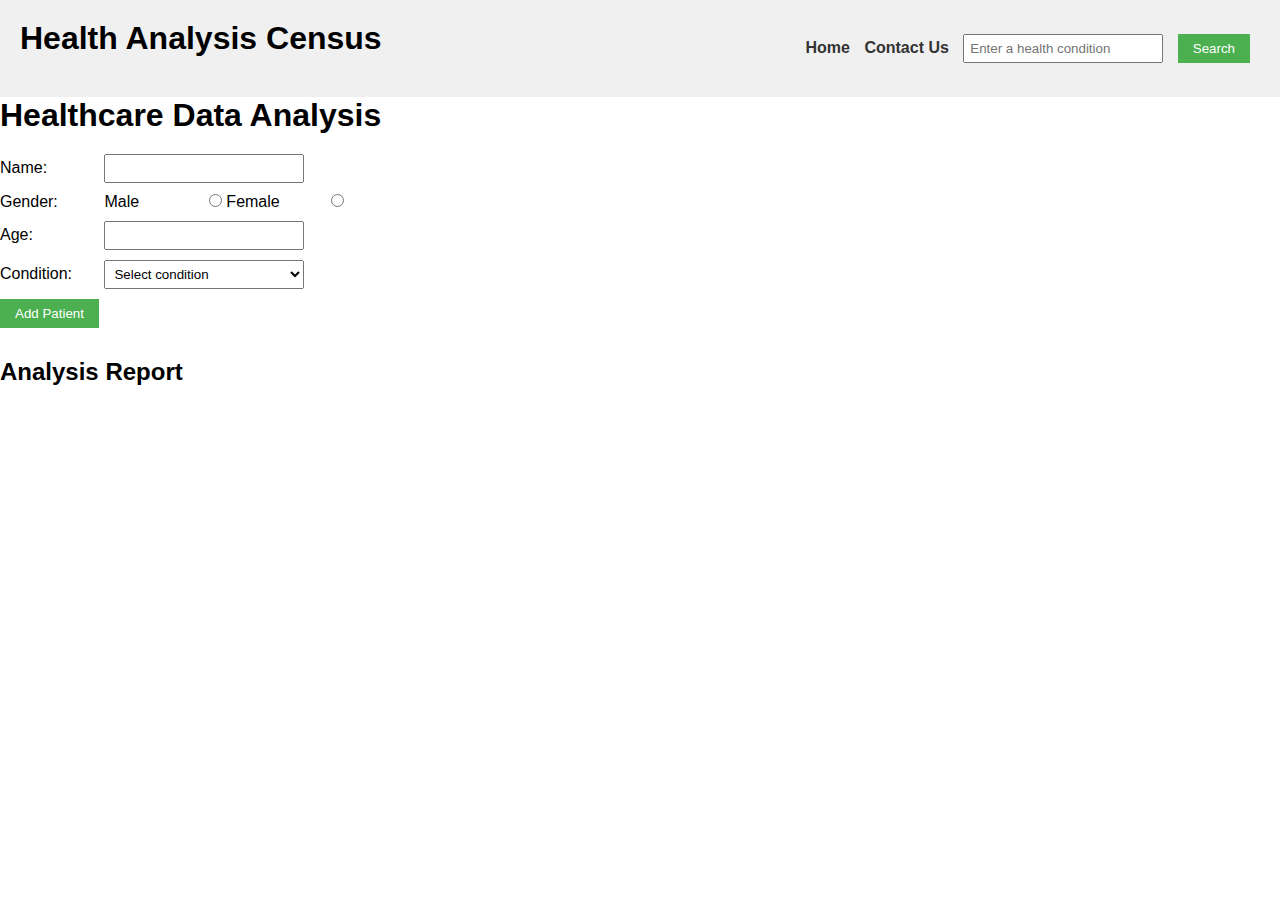
<file: index.html>
<!DOCTYPE html>
<html lang="en">
  <head>
    <meta charset="UTF-8" />
    <title>Health Analysis Data</title>
    <link rel="stylesheet" href="./health_analysis.css" />
  </head>
  <body>
    <nav>
      <h1>Health Analysis Census</h1>
      <ul>
        <li><a href="./index.html" id="home">Home </a></li>
        <li><a href="./health_contact.html" id="contact">Contact Us </a></li>
        <li><input type="text" id="conditionInput" placeholder="Enter a health condition" /></li>
        <li><button id="btnSearch">Search</button></li>
      </ul>
    </nav>
    <div class="container">
      <div class="analysisForm">
        <h1>Healthcare Data Analysis</h1>
        <div>
          <label for="name">Name:</label>
          <input type="text" id="name" />
        </div>
        <div>
          <label>Gender:</label>
          <label for="male">Male</label>
          <input type="radio" name="gender" id="male" value="Male" />
          <label for="female">Female</label>
          <input type="radio" name="gender" id="female" value="Female" />
        </div>
        <div>
          <label for="age">Age:</label>
          <input type="number" id="age" />
        </div>
        <div>
          <label for="condition">Condition:</label>
          <select id="condition">
            <option value="">Select condition</option>
            <option value="Diabetes">Diabetes</option>
            <option value="Thyroid">Thyroid</option>
            <option value="High Blood Pressure">High Blood Pressure</option>
          </select>
        </div>
        <button id="addPatient">Add Patient</button>
        <h2>Analysis Report</h2>
        <div id="report"></div>
      </div>
      <div class="searchCondition">
        <div id="result"></div>
      </div>
    </div>
    <script src="./health_analysis.js"></script>
  </body>
</html>
</file>
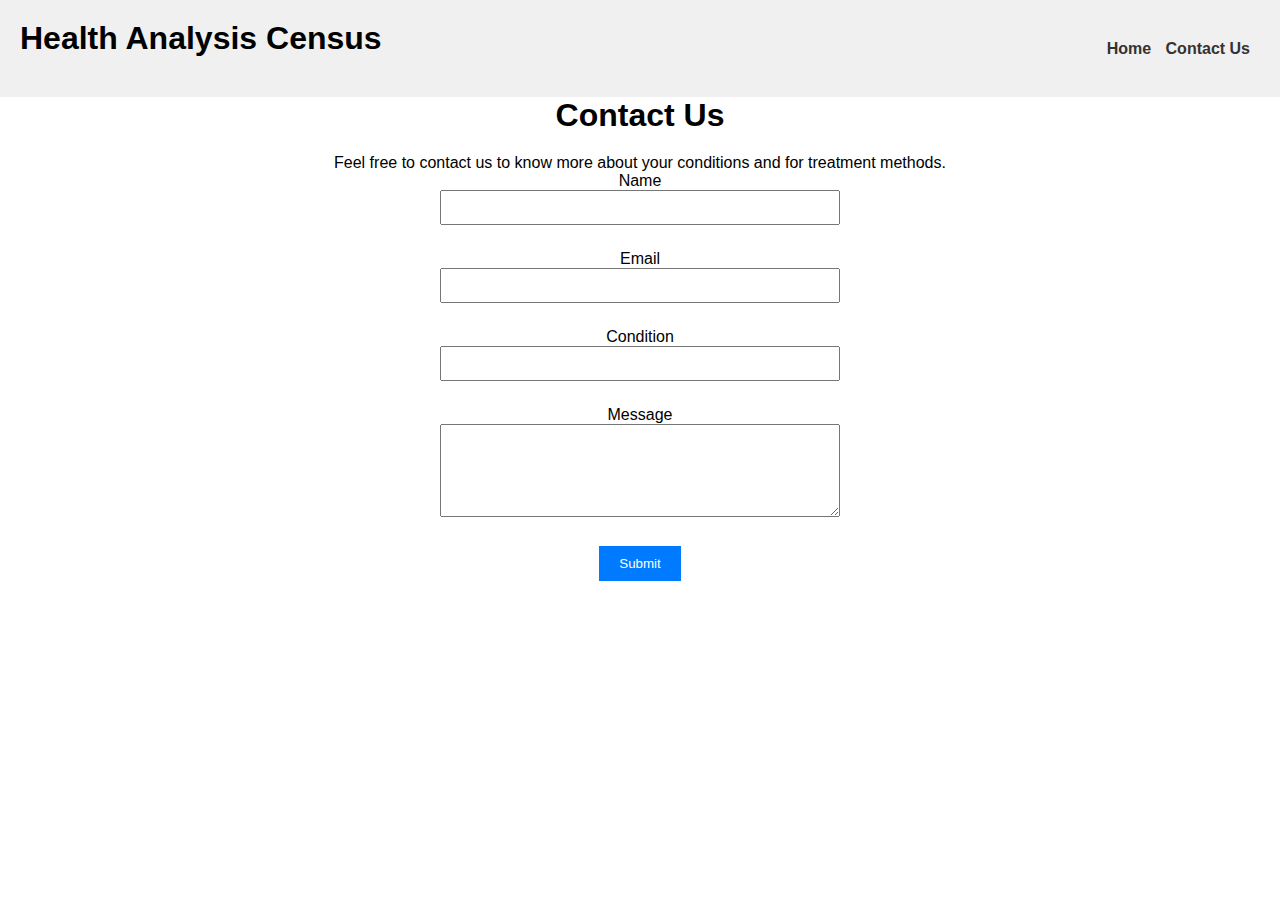
<file: health_contact.html>
<!DOCTYPE html>
<html lang="en">
  <head>
    <meta charset="UTF-8" />
    <title>Contact Us</title>
    <link rel="stylesheet" href="./health_analysis.css" />
    <style>
      body {
        text-align: center;
      }
      /* Some basic styling for demonstration purposes */
      #contactForm {
        max-width: 400px;
        margin: 0 auto;
      }
      #contactForm input,
      #contactForm textarea {
        width: 100%;
        margin-bottom: 15px;
        padding: 8px;
      }
      #contactForm button {
        padding: 10px 20px;
        background-color: #007bff;
        color: white;
        border: none;
        cursor: pointer;
      }
      #contactForm button:hover {
        background-color: #0056b3;
      }
    </style>
  </head>
  <body>
    <nav>
      <h1>Health Analysis Census</h1>
      <ul>
        <li><a href="./index.html" id="home">Home </a></li>
        <li><a href="./health_contact.html" id="contact">Contact Us </a></li>
      </ul>
    </nav>
    <h1>Contact Us</h1>
    <p>Feel free to contact us to know more about your conditions and for treatment methods.</p>

    <form id="contactForm">
      <div>
        <label for="name">Name</label>
        <input type="text" id="name" name="name" required />
      </div>
      <div>
        <label for="email">Email</label>
        <input type="email" id="email" name="email" required />
      </div>
      <div>
        <label for="condition">Condition</label>
        <input type="text" id="condition" name="condition" required />
      </div>
      <div>
        <label for="message">Message</label>
        <textarea id="message" name="message" rows="5" required></textarea>
      </div>
      <button type="submit" onclick="thankyou()">Submit</button>
    </form>
    <script>
      function thankyou() {
        alert("Thank you for contacting us!");
      }
    </script>
  </body>
</html>
</file>
<file: health_analysis.css>
/* Basic CSS for the navigation bar */

* {
  margin: 0;
  padding: 0;
  box-sizing: border-box;
}
nav {
  background-color: #f0f0f0;
  padding: 20px;
  display: flex;
  align-items: center;
  justify-content: space-between;
}

nav ul {
  list-style-type: none;
  /* padding: 0; */
}

nav ul li {
  display: inline;
  margin-right: 10px;
}

nav a {
  text-decoration: none;
  color: #333;
  font-weight: bold;
}

/* Basic CSS for the form elements */
body {
  font-family: Arial, sans-serif;
  /* margin: 20px; */
}

h1 {
  margin-bottom: 20px;
}

div {
  margin-bottom: 10px;
}

label {
  display: inline-block;
  width: 100px;
}

input[type="text"],
input[type="number"],
select {
  width: 200px;
  padding: 5px;
}

button {
  padding: 7px 15px;
  background-color: #4caf50;
  color: white;
  border: none;
  cursor: pointer;
}

button:hover {
  background-color: #45a049;
}

/* Basic CSS for the report section */
h2 {
  margin-top: 30px;
}

#report,
#result {
  padding: 10px;
  max-width: 400px;
  word-wrap: break-word;
}
#result {
  height: 400px;
  width: 500px;
  display: flex;
  align-items: center;
  justify-content: space-around;
  flex-direction: column;
}
#result img {
  width: 300px;
  height: 200px;
}
</file>
